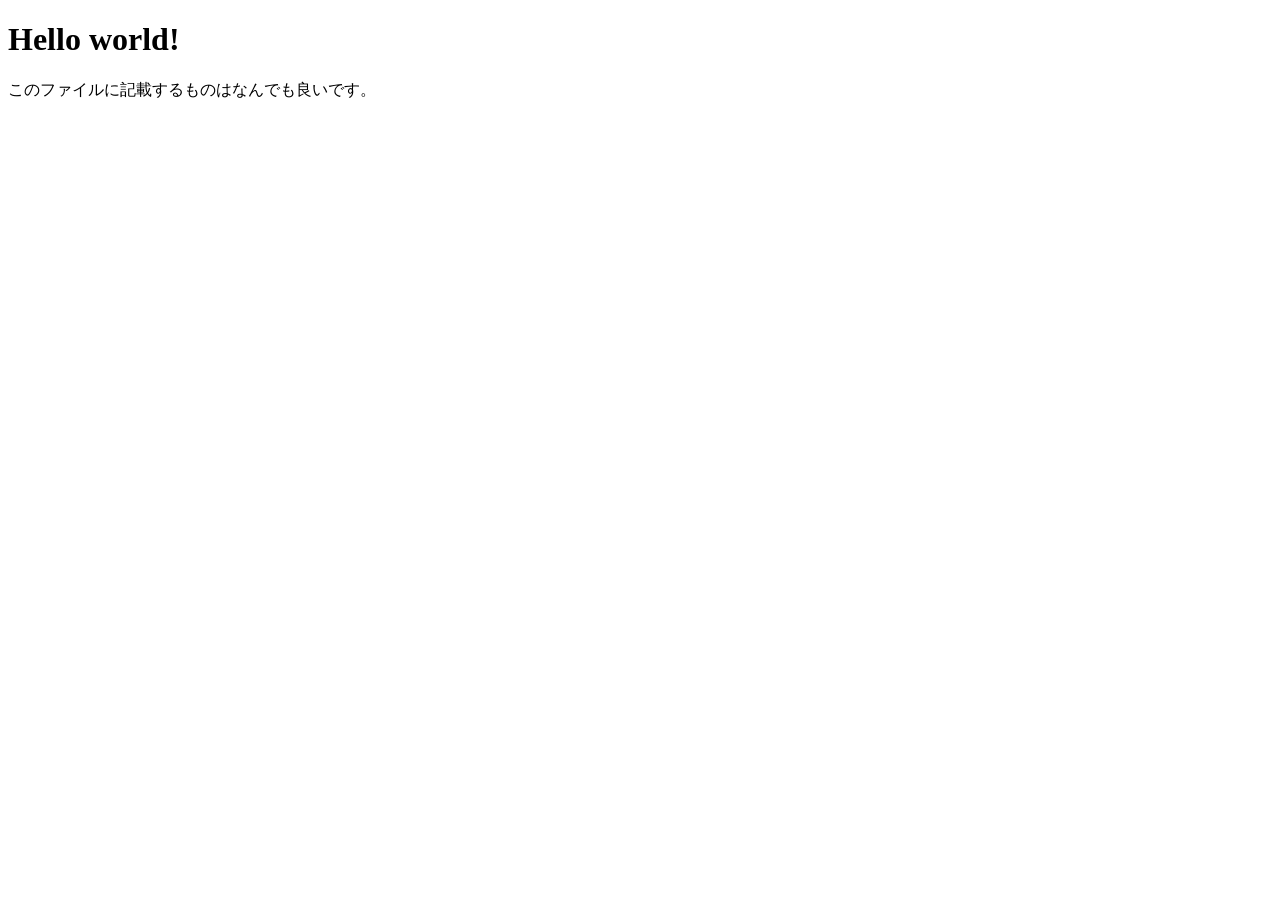
<file: src/php05/index.html>
<!DOCTYPE html>
<html lang="en">
<head>
    <meta charset="UTF-8">
    <meta http-equiv="X-UA-Compatible" content="IE=edge">
    <meta name="viewport" content="width=device-width, initial-scale=1.0">
    <title>Document</title>
</head>
<body>
<h1>Hello world!</h1>
<p>このファイルに記載するものはなんでも良いです。</p>
</body>
</html>
</file>
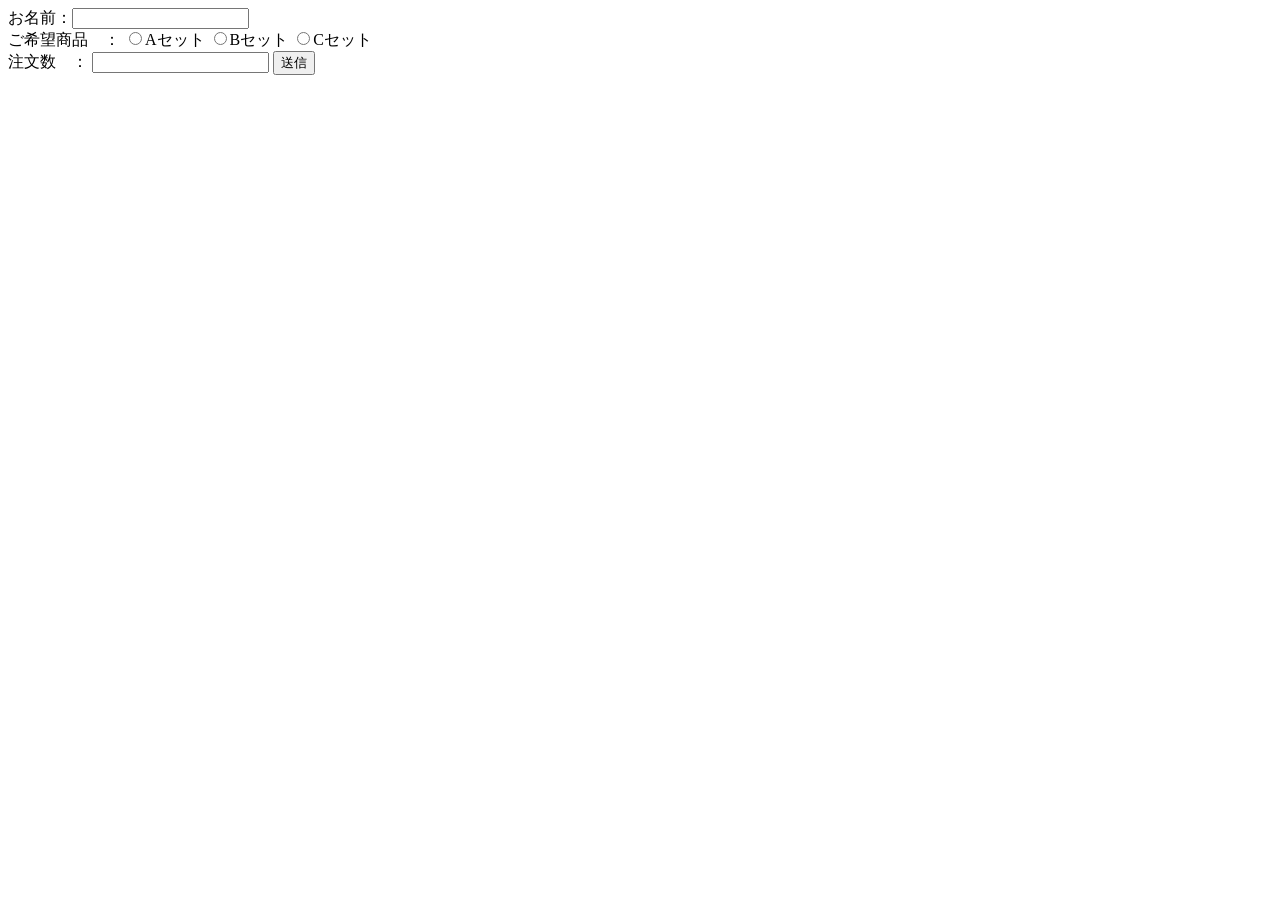
<file: src/php01/config/index.html>
<!DOCTYPE html>
<html lang="ja">
<head>
    <meta charset="UTF-8">
    <meta name="viewport" content="width=device-width, initial-scale=1.0">
    <title>Document</title>
</head>

<body>
    <form action="result.php" method="post">
        お名前：<input type="text" name="my_name" />
        <br>
        ご希望商品　：
        <input type="radio" name="choices" value="Aセット" />Aセット
        <input type="radio" name="choices" value="Bセット" />Bセット
        <input type="radio" name="choices" value="Cセット" />Cセット
        <br>
        注文数　：
        <input type="number" name="number" value="">
        <input type="submit" value="送信" />
    </form>
</body>
</html>
</file>
